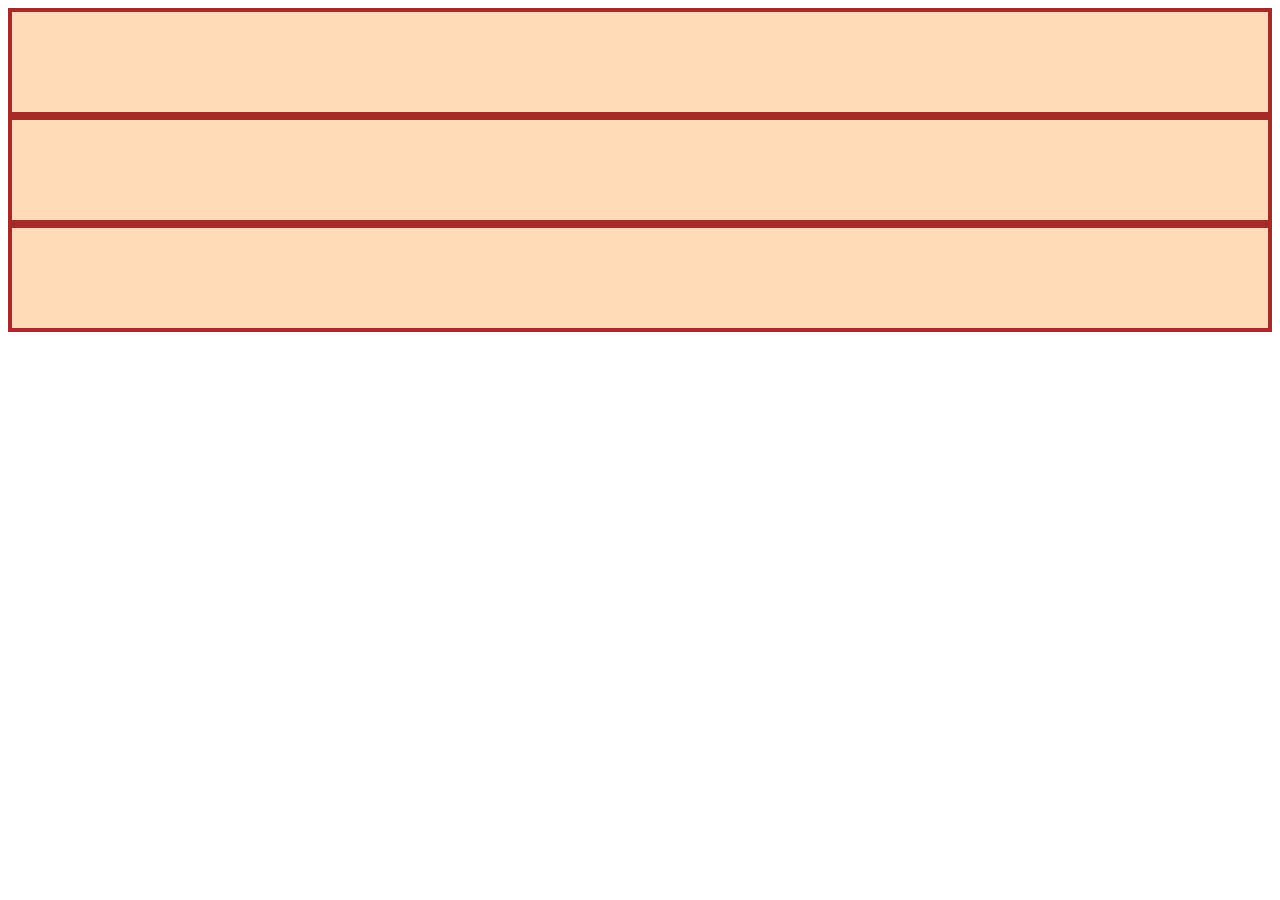
<file: flexbox-exercise/flexbox-exercise-1/index.html>
<!DOCTYPE html>
<html lang="en">
<head>
<meta charset="Utf-8">
<meta http-equiv="X-UA-Compatible" content="IE=edge">
<meta name="viewport" content="width=device-width, initial-scale=1.0">
<link rel="stylesheet" href="style.css">
<title></title>
</head>
<body>
    <div class="flex-container">
        <div class="one"></div>
        <div class="two"></div>
        <div class="three"></div>
      </div>
</body>

</html>
</file>
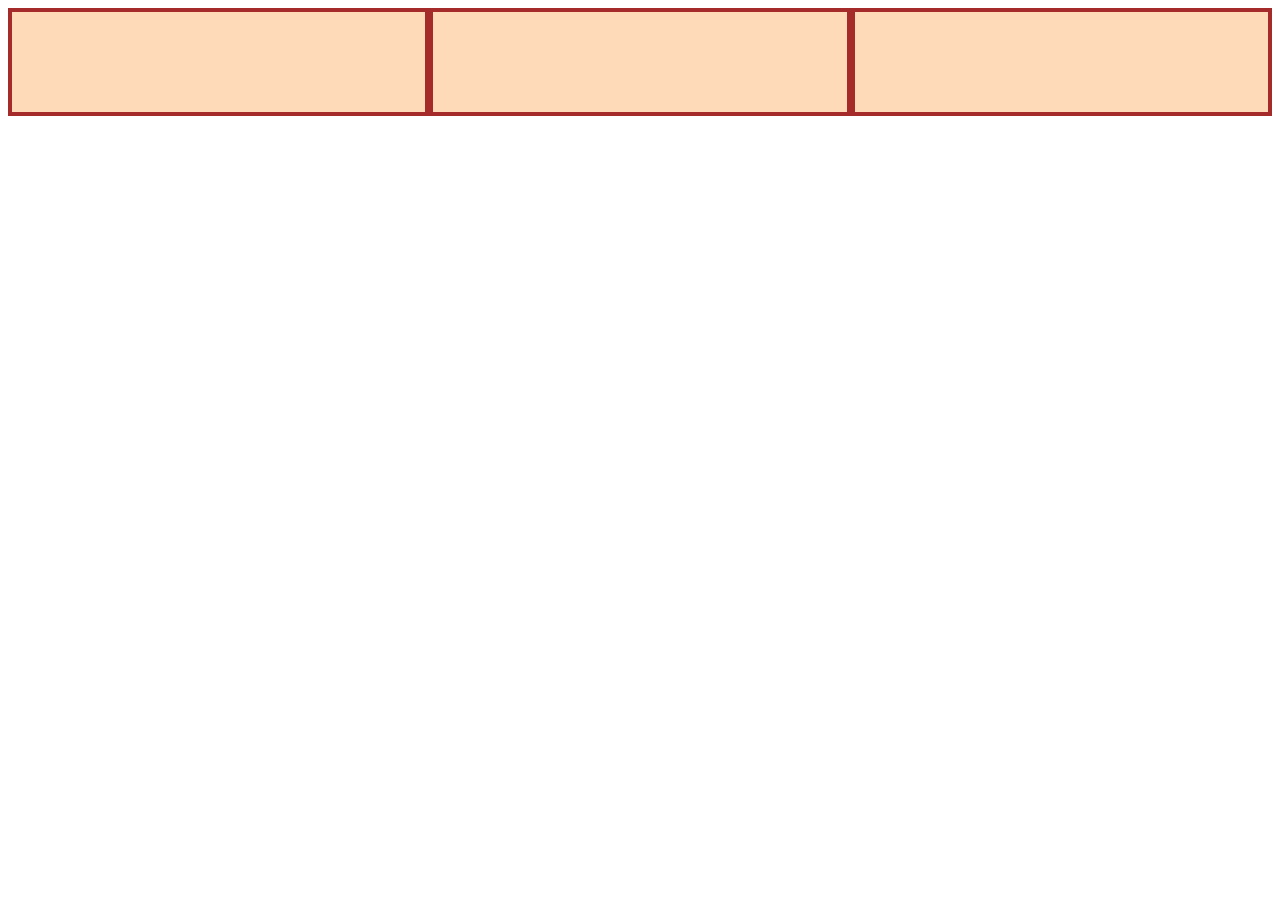
<file: flexbox-exercise/flexbox-exercise-2/index.html>
<!DOCTYPE html>
<html lang="en">
<head>
<meta charset="Utf-8">
<meta http-equiv="X-UA-Compatible" content="IE=edge">
<meta name="viewport" content="width=device-width, initial-scale=1.0">

<link rel="stylesheet" href="style.css">
<title></title>
</head>
<body>
    <div class="flex-container">
        <div class="one"></div>
        <div class="two"></div>
        <div class="three"></div>
      </div>
</body>

</html>
</file>
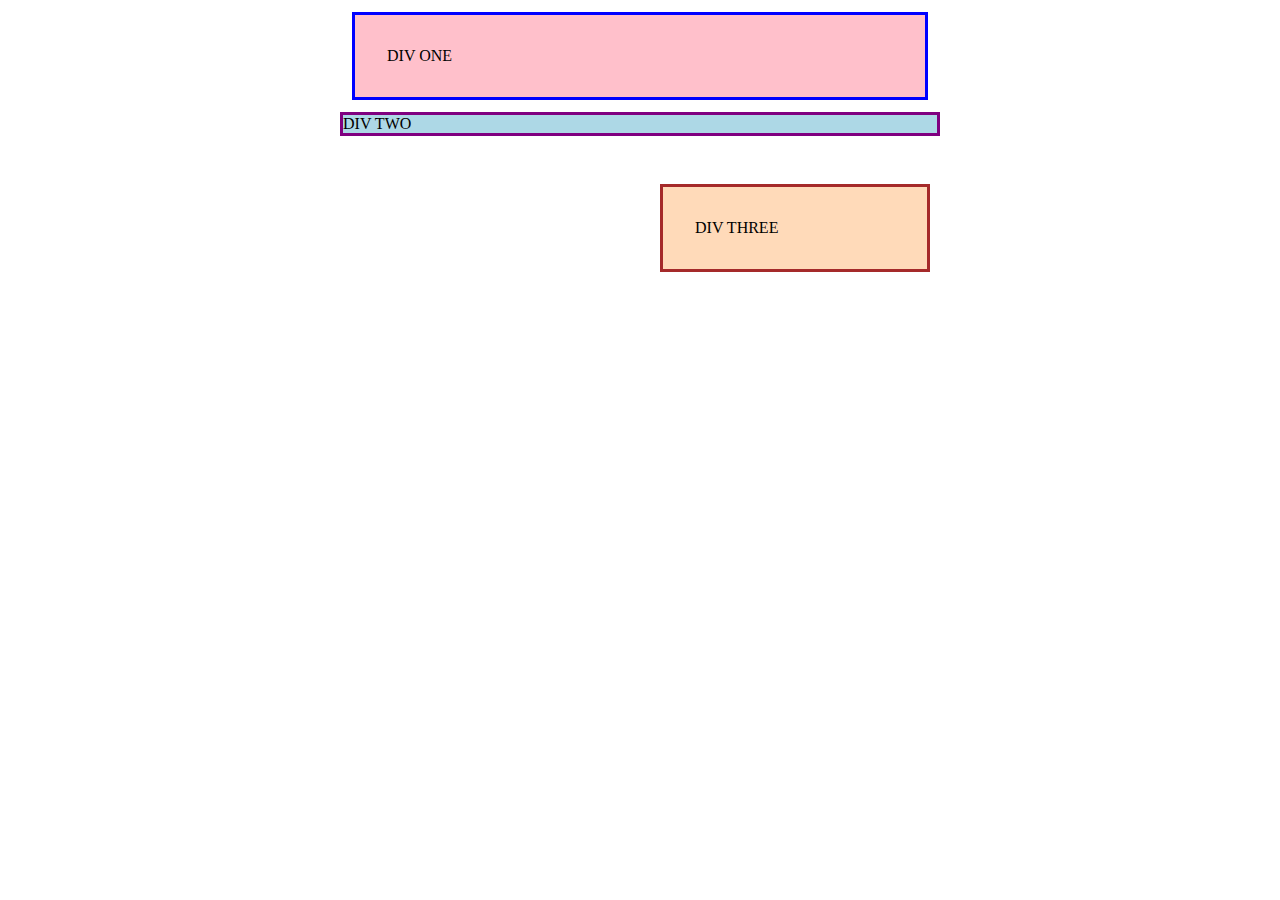
<file: margin-and-padding/margin-and-padding-1/index.html>
<!DOCTYPE html>
<html lang="en">
  <head>
    <meta charset="UTF-8">
    <meta http-equiv="X-UA-Compatible" content="IE=edge">
    <meta name="viewport" content="width=device-width, initial-scale=1.0">
    <title>Margin and Padding exercise</title>
    <link rel="stylesheet" href="style.css">
  </head>
  <body>
    <div class="one">
      DIV ONE
    </div>
    <div class="two">
      DIV TWO
    </div>
    <div class="three">
      DIV THREE
    </div>
  </body>
</html>
</file>
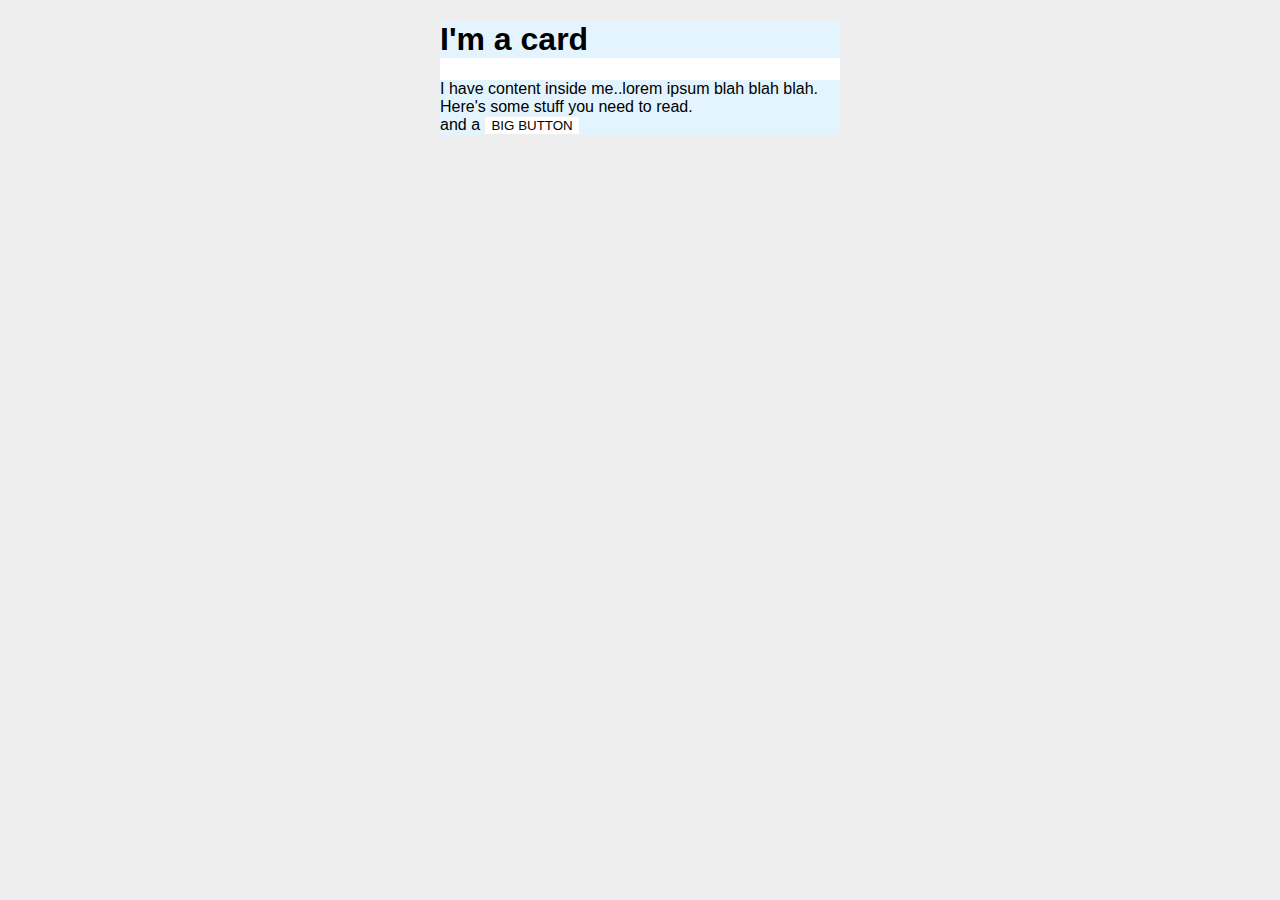
<file: margin-and-padding/margin-and-padding-2/index.html>
<!DOCTYPE html>
<html lang="en">
  <head>
    <meta charset="UTF-8">
    <meta http-equiv="X-UA-Compatible" content="IE=edge">
    <meta name="viewport" content="width=device-width, initial-scale=1.0">
    <title>Margin and Padding exercise 2</title>
    <link rel="stylesheet" href="style.css">
  </head>
  <body>
    <div class="card">
      <h1 class="title">I'm a card</h1>
      <div class="content">I have content inside me..lorem ipsum blah blah blah. Here's some stuff you need to read.</div>
      <div class="button-container">and a <button>BIG BUTTON</button></div>
    </div>
  </body>
</html>
</file>
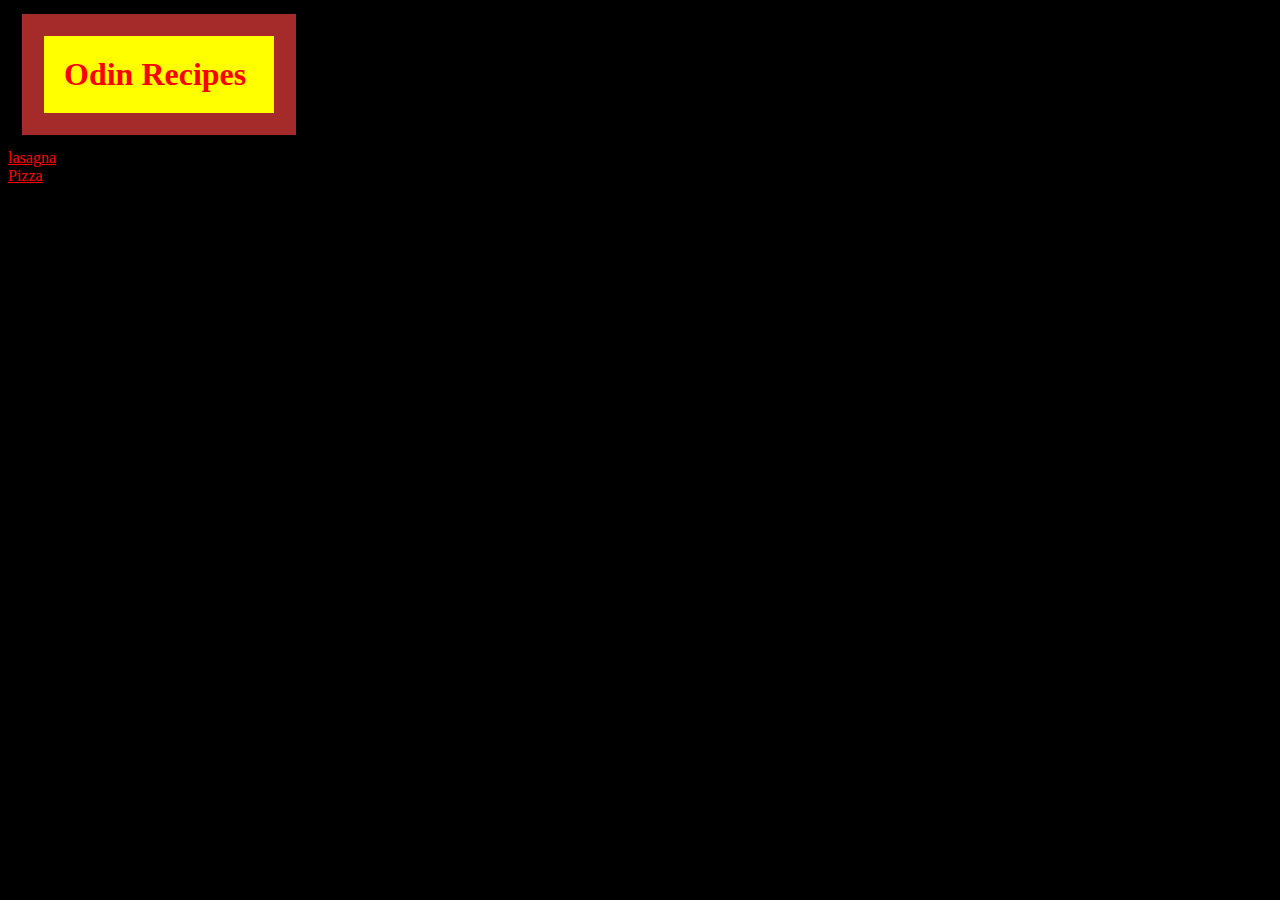
<file: margin-and-padding/recipe-exercise-overhaul/index.html>
<!DOCTYPE html>

<html lang="en">
    <head>
    <meta charset="utf-8">
    <meta http-equiv="X-UA-Compatible" content="IE=edge">
    <meta name="viewport" content="width=device-width, initial-scale=1.0">
    <link rel="stylesheet" href="style.css">
        <h1>Odin Recipes</h1>
    </head>

    <body>
        <li><a href="/Users/noahskiera/repos/odin-recipes/recipes/lasagna.html "target="_blank">lasagna</a></li>
        <li><a href="/Users/noahskiera/repos/odin-recipes/recipes/pizza.html " target="_blank">Pizza</a></li>
    </body>
</html>
</file>
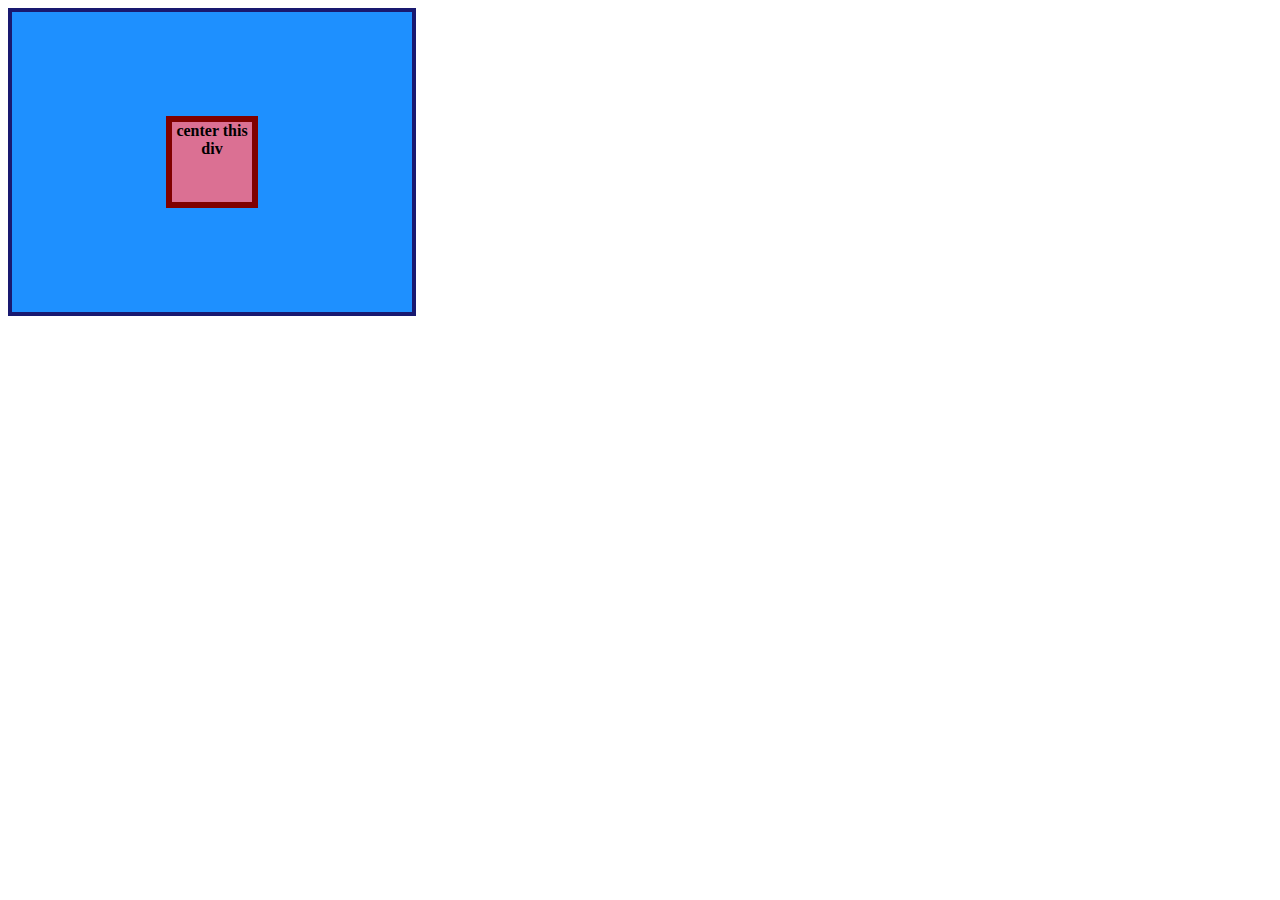
<file: flexbox-exercise/flex-foundations-T.O.P/01-flex-center/index.html>
<!DOCTYPE html>
<html lang="en">
  <head>
    <meta charset="UTF-8">
    <meta http-equiv="X-UA-Compatible" content="IE=edge">
    <meta name="viewport" content="width=device-width, initial-scale=1.0">
    <title>CENTER THIS DIV</title>
    <link rel="stylesheet" href="style.css">
  </head>
  <body>
    <div class="container">
      <div class="box">center this div</div>
    </div>
  </body>
</html>
</file>
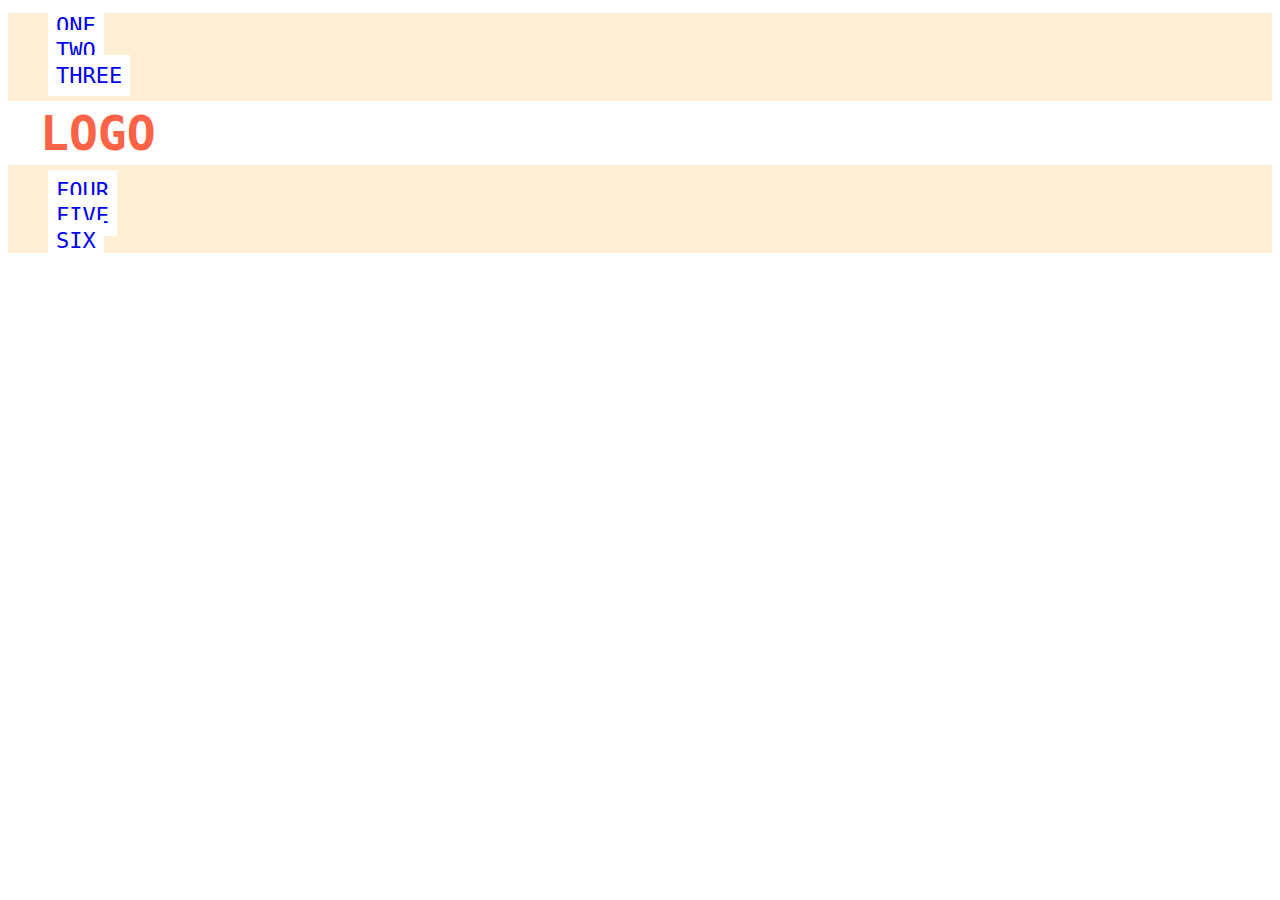
<file: flexbox-exercise/flex-foundations-T.O.P/02-flex-header/index.html>
<!DOCTYPE html>
<html lang="en">
  <head>
    <meta charset="UTF-8">
    <meta http-equiv="X-UA-Compatible" content="IE=edge">
    <meta name="viewport" content="width=device-width, initial-scale=1.0">
    <title>Flex Header</title>
    <link rel="stylesheet" href="style.css">
  </head>
  <body>
    <div class="header">
      <div class="left-links">
        <ul>
          <li><a href="#">ONE</a></li>
          <li><a href="#">TWO</a></li>
          <li><a href="#">THREE</a></li>
        </ul>
      </div>
      <div class="logo">LOGO</div>
      <div class="right-links">
        <ul>
          <li><a href="#">FOUR</a></li>
          <li><a href="#">FIVE</a></li>
          <li><a href="#">SIX</a></li>
        </ul>
      </div>
    </div>
  </body>
</html>
</file>
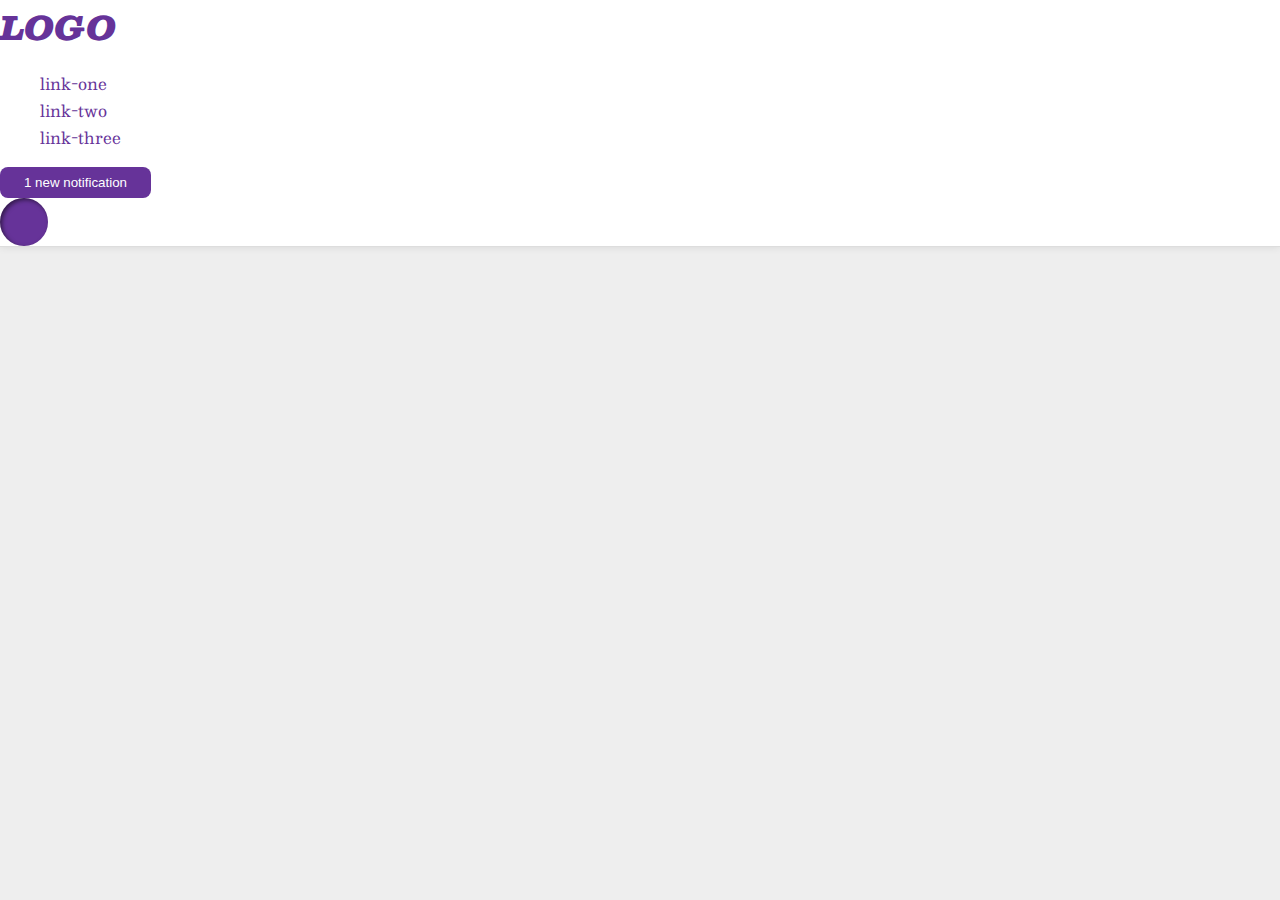
<file: flexbox-exercise/flex-foundations-T.O.P/03-flex-header-2/index.html>
<!DOCTYPE html>
<html lang="en">
  <head>
    <meta charset="UTF-8">
    <meta http-equiv="X-UA-Compatible" content="IE=edge">
    <meta name="viewport" content="width=device-width, initial-scale=1.0">
    <title>Flex Header 2</title>
    <link rel="stylesheet" href="style.css">
  </head>
  <body>
    <div class="header">
      <div class="left">
        <div class="logo">
          LOGO
        </div>
        <ul class="links">
          <li><a href="https://google.com">link-one</a></li>
          <li><a href="https://google.com">link-two</a></li>
          <li><a href="https://google.com">link-three</a></li>
        </ul>
      </div>
      <div class="right">
        <button class="notifications">
          1 new notification
        </button>
        <div class="profile-image"></div>
      </div>
    </div>
  </body>
</html>
</file>
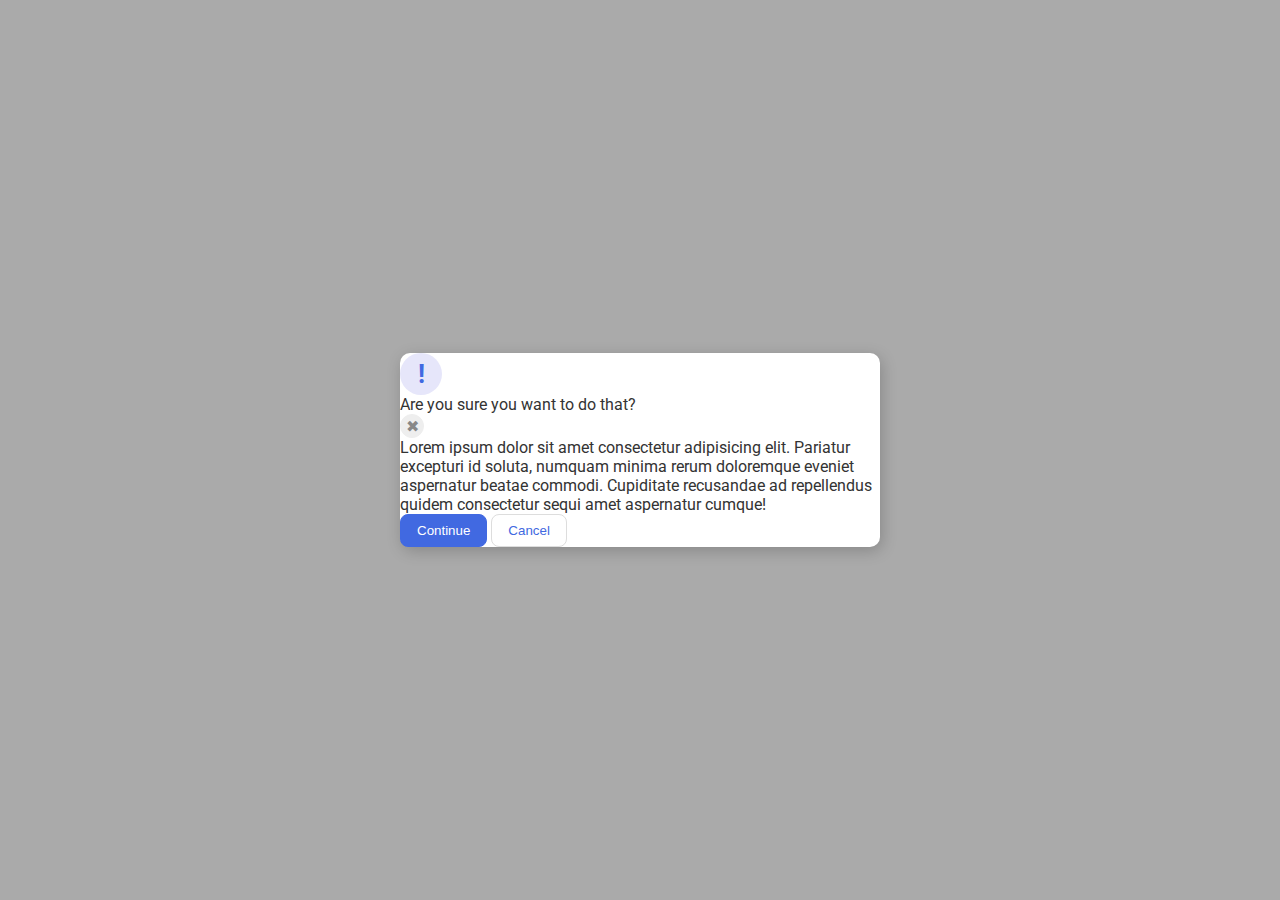
<file: flexbox-exercise/flex-foundations-T.O.P/05-flex-modal/index.html>
<!DOCTYPE html>
<html lang="en">
  <head>
    <meta charset="UTF-8">
    <meta http-equiv="X-UA-Compatible" content="IE=edge">
    <meta name="viewport" content="width=device-width, initial-scale=1.0">
    <link rel="stylesheet" href="style.css">
    <title>Modal</title>
  </head>
  <body>
    <div class="modal">
      <div class="icon">!</div>
      <div class="header">Are you sure you want to do that?</div>
      <button class="close-button">✖</button>
      <div class="text">Lorem ipsum dolor sit amet consectetur adipisicing elit. Pariatur excepturi id soluta, numquam minima rerum doloremque eveniet aspernatur beatae commodi. Cupiditate recusandae ad repellendus quidem consectetur sequi amet aspernatur cumque!</div>
      <button class="continue">Continue</button>
      <button class="cancel">Cancel</button>
    </div>
  </body>
</html>
</file>
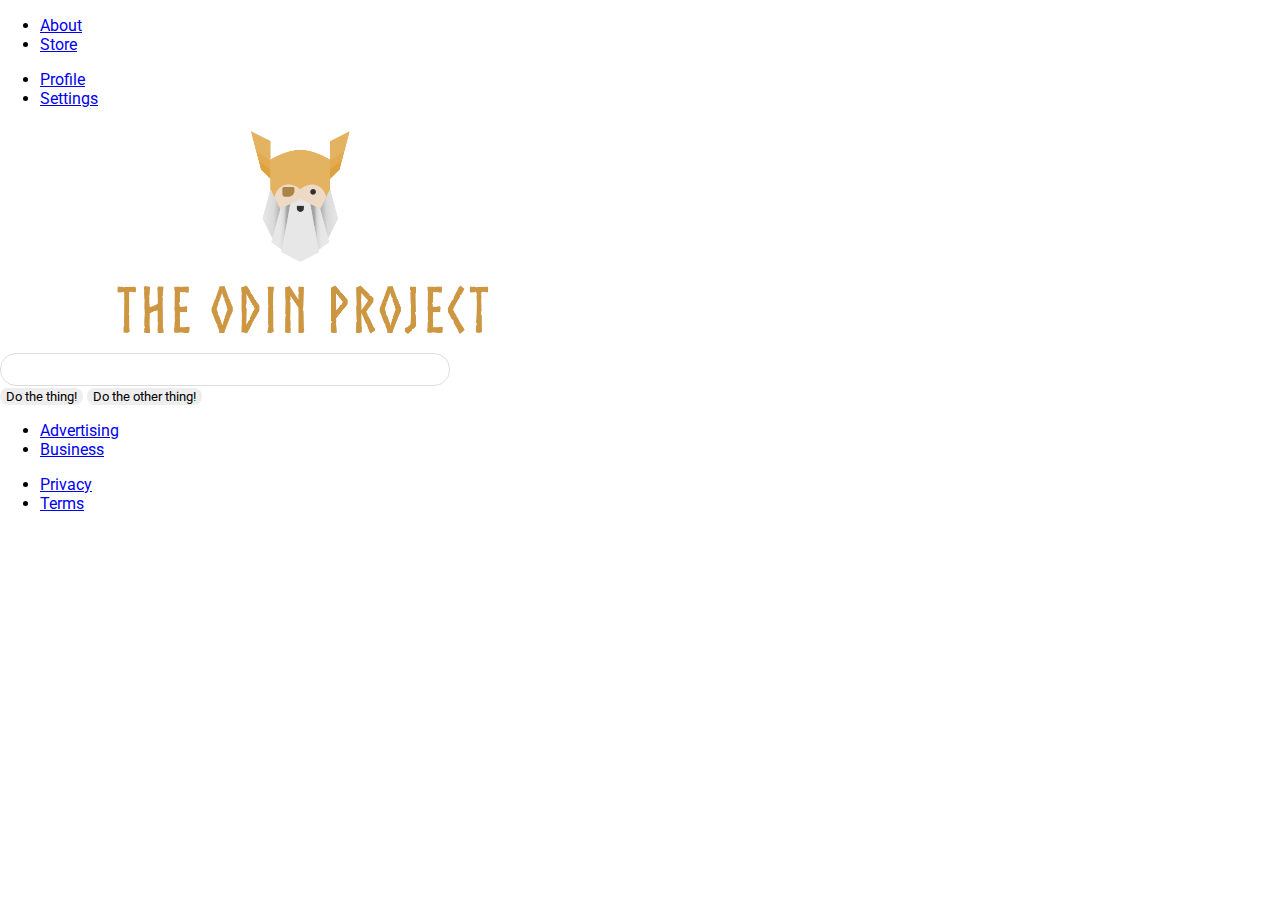
<file: flexbox-exercise/flex-foundations-T.O.P/06-flex-layout/index.html>
<!DOCTYPE html>
<html lang="en">
  <head>
    <meta charset="UTF-8">
    <meta http-equiv="X-UA-Compatible" content="IE=edge">
    <meta name="viewport" content="width=device-width, initial-scale=1.0">
    <title>LAYOUT</title>
    <link rel="stylesheet" href="./style.css">
  </head>
  <body>
    <div class="header">
      <ul class="left-links">
        <li><a href="#">About</a></li>
        <li><a href="#">Store</a></li>
      </ul>
      <ul class="right-links">
        <li><a href="#">Profile</a></li>
        <li><a href="#">Settings</a></li>
      </ul>
    </div>
    <div class="content">
      <img src="./logo.png" alt="Project logo. Represents odin with the project name.">
      <div class="input">
        <input type="text">
      </div>
      <div class="buttons">
        <button>Do the thing!</button>
        <button>Do the other thing!</button>
      </div>
    </div>
    <div class="footer">
      <ul class="left-links">
        <li><a href="#">Advertising</a></li>
        <li><a href="#">Business</a></li>
      </ul>
      <ul class="right-links">
        <li><a href="#">Privacy</a></li>
        <li><a href="#">Terms</a></li>
      </ul>
    </div>
  </body>
</html>
</file>
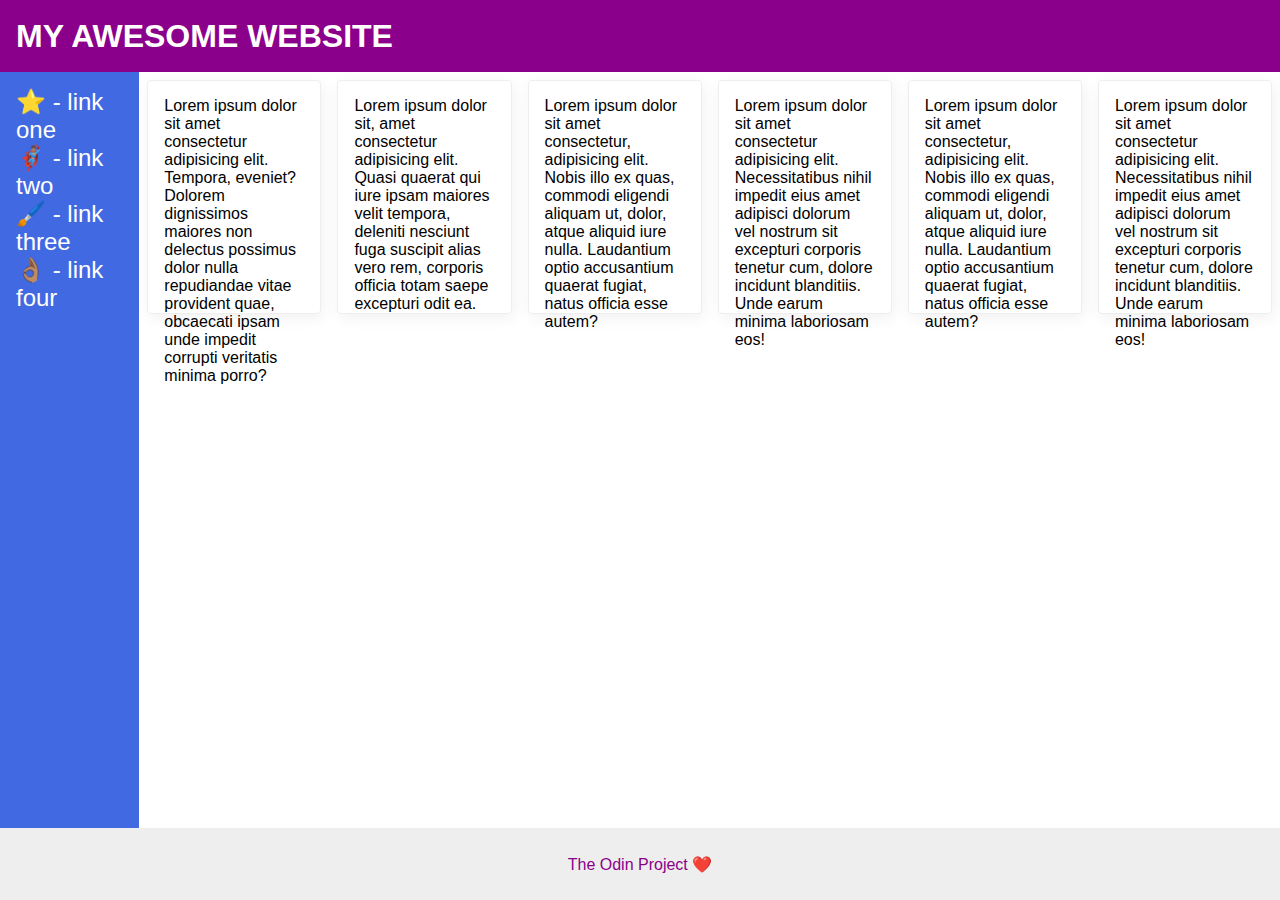
<file: flexbox-exercise/flex-foundations-T.O.P/07-flex-layout-2/index.html>
<!DOCTYPE html>
<html lang="en">
  <head>
      <meta charset="UTF-8">
      <meta http-equiv="X-UA-Compatible" content="IE=edge">
      <meta name="viewport" content="width=device-width, initial-scale=1.0">
       <title>The Holy Grail</title>
      <link rel="stylesheet" href="style.css">
  </head>
  <body>
      <div class="header">
       MY AWESOME WEBSITE
      </div>
    
    <div class="middle">
    <div class="sidebar">
      <ul>
        <li><a href="#"> ⭐️ - link one</a></li>
        <li><a href="#">🦸🏽‍♂️ - link two</a></li>
        <li><a href="#">🖌️ - link three</a></li>
        <li><a href="#">👌🏽 - link four</a></li>
      </ul>
    </div>

    <div class="card">Lorem ipsum dolor sit amet consectetur adipisicing elit. Tempora, eveniet? Dolorem dignissimos maiores non delectus possimus dolor nulla repudiandae vitae provident quae, obcaecati ipsam unde impedit corrupti veritatis minima porro?</div>
    <div class="card">Lorem ipsum dolor sit, amet consectetur adipisicing elit. Quasi quaerat qui iure ipsam maiores velit tempora, deleniti nesciunt fuga suscipit alias vero rem, corporis officia totam saepe excepturi odit ea.</div>
    <div class="card">Lorem ipsum dolor sit amet consectetur, adipisicing elit. Nobis illo ex quas, commodi eligendi aliquam ut, dolor, atque aliquid iure nulla. Laudantium optio accusantium quaerat fugiat, natus officia esse autem?</div>
    <div class="card">Lorem ipsum dolor sit amet consectetur adipisicing elit. Necessitatibus nihil impedit eius amet adipisci dolorum vel nostrum sit excepturi corporis tenetur cum, dolore incidunt blanditiis. Unde earum minima laboriosam eos!</div>
    <div class="card">Lorem ipsum dolor sit amet consectetur, adipisicing elit. Nobis illo ex quas, commodi eligendi aliquam ut, dolor, atque aliquid iure nulla. Laudantium optio accusantium quaerat fugiat, natus officia esse autem?</div>
    <div class="card">Lorem ipsum dolor sit amet consectetur adipisicing elit. Necessitatibus nihil impedit eius amet adipisci dolorum vel nostrum sit excepturi corporis tenetur cum, dolore incidunt blanditiis. Unde earum minima laboriosam eos!</div>
 </div>

    <div class="footer">
      The Odin Project ❤️
    </div>
  </body>
</html>
</file>
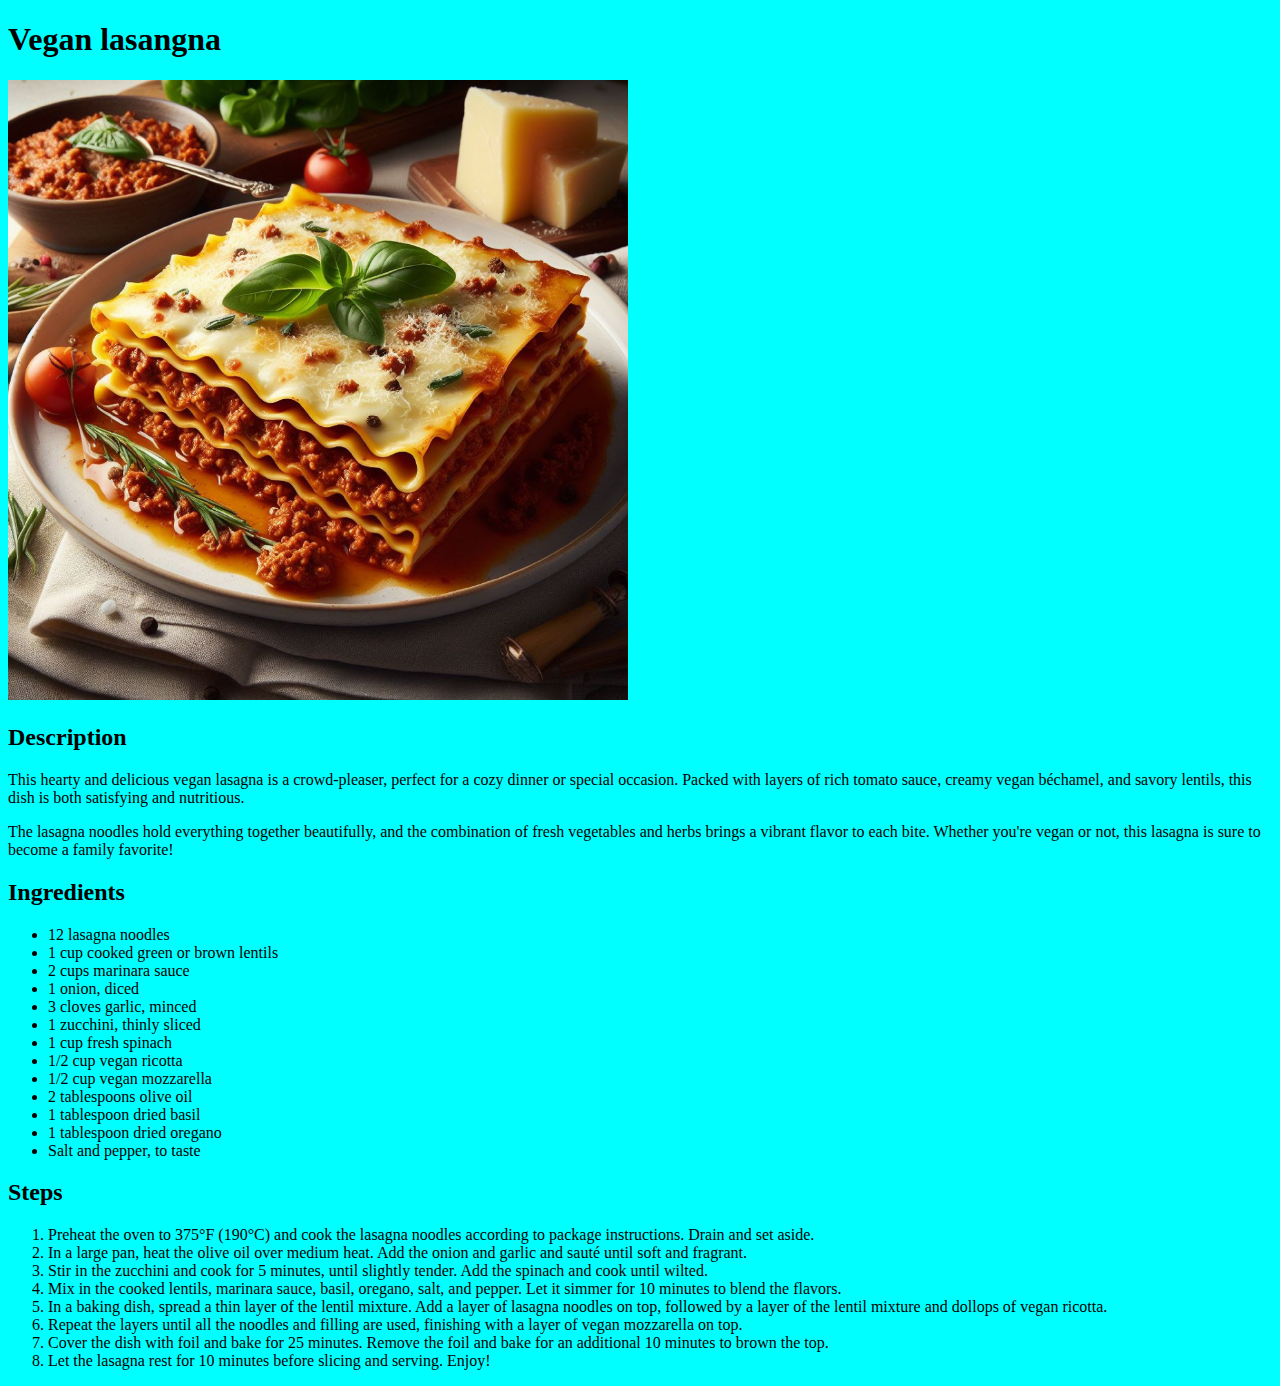
<file: margin-and-padding/recipe-exercise-overhaul/recipes/lasagna.html>
<!DOCTYPE html>
<html lang="en">
    <head>
        <meta charset="utf-8">
        <meta http-equiv="X-UA-Compatible" content="IE=edge">
        <meta name="viewport" content="width=device-width, initial-scale=1.0">
        <link rel="stylesheet" href="../styles.css">
        <h1>Vegan lasangna</h1>
    </head>
    <body>
        <img src="../images/lasagna.jpg" alt="tomato lasagna" height="620" width="620
        ">
        <h2>Description</h2>
            <p>This hearty and delicious vegan lasagna is a crowd-pleaser, perfect for a cozy dinner or special occasion. Packed with layers of rich tomato sauce, creamy vegan béchamel, and savory lentils, this dish is both satisfying and nutritious.</p>
            <p>The lasagna noodles hold everything together beautifully, and the combination of fresh vegetables and herbs brings a vibrant flavor to each bite. Whether you're vegan or not, this lasagna is sure to become a family favorite!</p>
        <h2>Ingredients</h2>
        <ul>
            <li> 12 lasagna noodles</li>
            <li>1 cup cooked green or brown lentils</li>
            <li>2 cups marinara sauce</li>
            <li>1 onion, diced</li>
            <li>3 cloves garlic, minced</li>
            <li>1 zucchini, thinly sliced</li>
            <li>1 cup fresh spinach</li>
            <li>1/2 cup vegan ricotta</li>
            <li>1/2 cup vegan mozzarella</li>
            <li>2 tablespoons olive oil</li>
            <li>1 tablespoon dried basil</li>
            <li>1 tablespoon dried oregano</li>
            <li>Salt and pepper, to taste</li>            
        </ul>
        <h2>Steps</h2>
        <ol>
            <li>Preheat the oven to 375°F (190°C) and cook the lasagna noodles according to package instructions. Drain and set aside.</li>
            <li>In a large pan, heat the olive oil over medium heat. Add the onion and garlic and sauté until soft and fragrant.</li>
            <li>Stir in the zucchini and cook for 5 minutes, until slightly tender. Add the spinach and cook until wilted.</li>
            <li>Mix in the cooked lentils, marinara sauce, basil, oregano, salt, and pepper. Let it simmer for 10 minutes to blend the flavors.</li>
            <li>In a baking dish, spread a thin layer of the lentil mixture. Add a layer of lasagna noodles on top, followed by a layer of the lentil mixture and dollops of vegan ricotta.</li>
            <li>Repeat the layers until all the noodles and filling are used, finishing with a layer of vegan mozzarella on top.</li>
            <li>Cover the dish with foil and bake for 25 minutes. Remove the foil and bake for an additional 10 minutes to brown the top.</li>
            <li>Let the lasagna rest for 10 minutes before slicing and serving. Enjoy!</li>
        </ol>  
    </body>
</html>
</file>
<file: flexbox-exercise/flexbox-exercise-1/style.css>
.flex-container {
    /* display: flex; */
  }
  
  /* this selector selects all divs inside of .flex-container */
  .flex-container div {
    background: peachpuff;
    border: 4px solid brown;
    height: 100px;
    /* flex: 1; */
  }
</file>
<file: flexbox-exercise/flexbox-exercise-2/style.css>
.flex-container {
    display: flex;
  }
  
  /* this selector selects all divs inside of .flex-container */
  .flex-container div {
    background: peachpuff;
    border: 4px solid brown;
    height: 100px;
    width: 250px;
    flex: 1 1 auto;
  }
  
  .flex-container .two {
    flex-shrink: 0;
  }
</file>
<file: margin-and-padding/margin-and-padding-1/style.css>
body {
    max-width: 600px;
    margin: 0 auto;
  }
  
  .one {
    background: pink;
    border: 3px solid blue;
    /* CHANGE ME */
    padding: 32px;
    margin: 12px;
  }
  
  .two {
    background: lightblue;
    border: 3px solid purple;
    /* CHANGE ME */
    margin-bottom: 48px;
  }
  
  .three {
    background: peachpuff;
    border: 3px solid brown;
    width: 200px;
    /* CHANGE ME */
    padding: 32px;
    margin-left: 320px;
  }
</file>
<file: margin-and-padding/margin-and-padding-2/style.css>
body {
    background: #eee;
    font-family: sans-serif;
  }
  
  .card {
    width: 400px;
    background: #fff;
    margin: 16px auto;
  }
  
  .title {
    background: #e3f4ff;
  }
  
  .content {
    background: #e3f4ff;
  }
  
  .button-container {
    background: #e3f4ff;
  }
  
  button {
    background: white;
    border: 1px solid #eee;
  }
</file>
<file: margin-and-padding/recipe-exercise-overhaul/style.css>
* {
    background-color: black;
    color: red;
}
h1 {
    margin: 14px;
    padding: 20px;
    width: 190px;
    border: 22px solid;
    border-color: brown;
    background-color: yellow;
}
</file>
<file: flexbox-exercise/flex-foundations-T.O.P/01-flex-center/style.css>
.container {
    background: dodgerblue;
    border: 4px solid midnightblue;
    width: 400px;
    height: 300px;
    display: flex;
    justify-content: center;
    align-items: center;
  }
  
  .box {
    background: palevioletred;
    font-weight: bold;
    text-align: center;
    border: 6px solid maroon;
    width: 80px;
    height: 80px;
  }
</file>
<file: flexbox-exercise/flex-foundations-T.O.P/02-flex-header/style.css>
.header  {
    font-family: monospace;
    background: papayawhip;
  }
  
  .logo {
    font-size: 48px;
    font-weight: 900;
    color: tomato;
    background: white;
    padding: 4px 32px;
  }
  
  ul {
    /* this removes the dots on the list items*/
    list-style-type: none;
  }
  
  a {
    font-size: 22px;
    background: white;
    padding: 8px;
    /* this removes the line under the links */
    text-decoration: none;
  }
</file>
<file: flexbox-exercise/flex-foundations-T.O.P/03-flex-header-2/style.css>
/* this is some magical font-importing.  
you'll learn about it later. */
@import url('https://fonts.googleapis.com/css2?family=Besley:ital,wght@0,400;1,900&display=swap');

body {
  margin: 0;
  background: #eee;
  font-family: Besley, serif;
}

.header {
  background: white;
  border-bottom: 1px solid #ddd;
  box-shadow: 0 0 8px rgba(0,0,0,.1);
}

.profile-image {
  background: rebeccapurple;
  box-shadow: inset 2px 2px 4px rgba(0,0,0,.5);
  border-radius: 50%;
  width: 48px;
  height: 48px;
}

.logo {
  color: rebeccapurple;
  font-size: 32px;
  font-weight: 900;
  font-style: italic;
}

button {
  border: none;
  border-radius: 8px;
  background: rebeccapurple;
  color: white;
  padding: 8px 24px;
}

a {
  /* this removes the line under our links */
  text-decoration: none;
  color: rebeccapurple;
}

ul {
  list-style-type: none;
}
</file>
<file: flexbox-exercise/flex-foundations-T.O.P/05-flex-modal/style.css>
@import url('https://fonts.googleapis.com/css2?family=Roboto:wght@400;700&display=swap');

html, body {
  height: 100%;
}

body {
  font-family: Roboto, sans-serif;
  margin: 0;
  background: #aaa;
  color: #333;
  /* I'll give you this one for free lol */
  display: flex;
  align-items: center;
  justify-content: center;
}

.modal {
  background: white;
  width: 480px;
  border-radius: 10px;
  box-shadow: 2px 4px 16px rgba(0,0,0,.2);
}

.icon {
  color: royalblue;
  font-size: 26px;
  font-weight: 700;
  background: lavender;
  width: 42px;
  height: 42px;
  border-radius: 50%;
  display: flex;
  align-items: center;
  justify-content: center;
}

.close-button {
  background: #eee;
  border-radius: 50%;
  color: #888;
  font-weight: 400;
  font-size: 16px;
  height: 24px;
  width: 24px;
  display: flex;
  align-items: center;
  justify-content: center;
  border: 1px solid #eee;
  padding: 0;
}

button {
  cursor: pointer;
  padding: 8px 16px;
  border-radius: 8px;
}

button.continue {
  background: royalblue;
  border: 1px solid royalblue;
  color: white;
}

button.cancel {
  background: white;
  border: 1px solid #ddd;
  color: royalblue;
}
</file>
<file: flexbox-exercise/flex-foundations-T.O.P/06-flex-layout/style.css>
@import url('https://fonts.googleapis.com/css2?family=Roboto:wght@400;700&display=swap');

body {
  height: 100vh;
  margin: 0;
  overflow: hidden;
  font-family: Roboto, sans-serif;
}

img {
  width: 600px;
}

button {
  font-family: Roboto, sans-serif;
  border: none;
  border-radius: 8px;
  background: #eee;
}

input {
  border: 1px solid #ddd;
  border-radius: 16px;
  padding: 8px 24px;
  width: 400px;
}
</file>
<file: flexbox-exercise/flex-foundations-T.O.P/07-flex-layout-2/style.css>
body {
    font-family: -apple-system, BlinkMacSystemFont, 'Segoe UI', Roboto, Oxygen, Ubuntu, Cantarell, 'Open Sans', 'Helvetica Neue', sans-serif;
    margin: 0;
    min-height: 100vh;
    display: flex;
    flex-direction: column;
  }
  
  .header {
    height: 72px;
    background: darkmagenta;
    color: white;
    font-size: 32px;
    font-weight: 900;
    display: flex;
    align-items: center;
    padding-left: 16px;
  }
  
  .footer {
    height: 72px;
    background: #eee;
    color: darkmagenta;
    display: flex;
    justify-content: center;
    align-items: center;
  }
  
  .sidebar {
    width: 300px;
    background: royalblue;
    box-sizing: border-box;
    padding: 16px;
    display: flex;
    justify-content: flex-start;
  }

  .card {
    border: 1px solid #eee;
    box-shadow: 2px 4px 16px rgba(0, 0, 0, 0.06);
    border-radius: 4px;
    margin: 8px;
    width: 350px; height: 200px; padding: 16px;
    }

.cards { 
    display: flex;
    flex-direction: row;
    flex-wrap: wrap;
    flex: 1;
    padding: 48px;
    gap: 10px;
   }

  .middle {display: flex;
                 flex-direction: row;
                 flex: 1; 
                }

a {text-decoration: none;
    color: white;
    font-size: 24px;
    }

ul {list-style-type: none;
     margin: 0;
     padding: 0;
    }
</file>
<file: margin-and-padding/recipe-exercise-overhaul/styles.css>
* {
    background-color: aqua;
}
</file>
